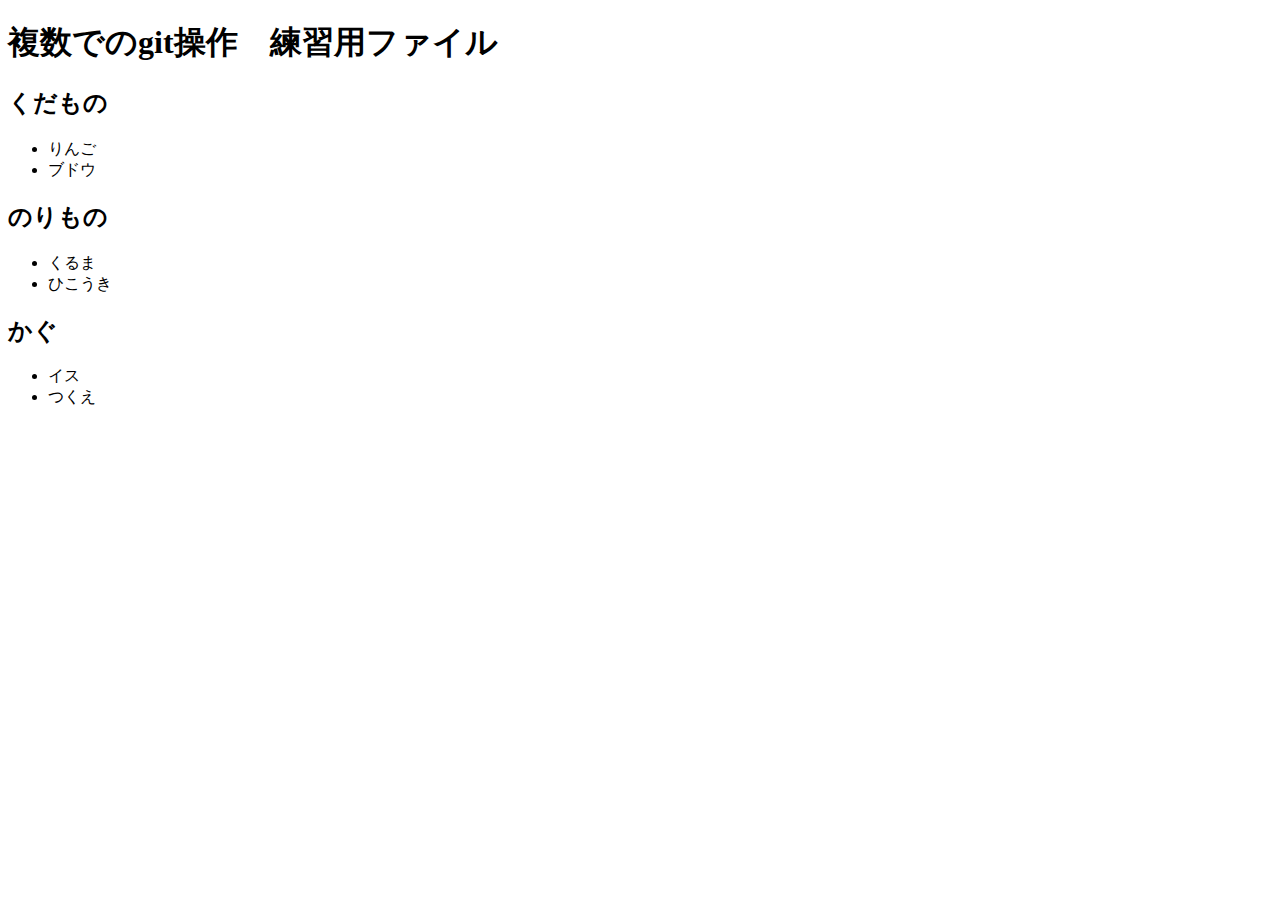
<file: version-control-test.html>
<!DOCTYPE html>

<html>

<head>
    <meta http-equiv="Content-Type" content="text/html; charset=UTF-8">
</head>

<body>
    <h1>複数でのgit操作　練習用ファイル</h1>
    <h2>くだもの</h2>
    <ul>
        <li>りんご</li>
        <li>ブドウ</li>
    </ul>
    <h2>のりもの</h2>
    <ul>
        <li>くるま</li>
        <li>ひこうき</li>
    </ul>
    <h2>かぐ</h2>
    <ul>
        <li>イス</li>
        <li>つくえ</li>
    </ul>
</body>

</html>
</file>
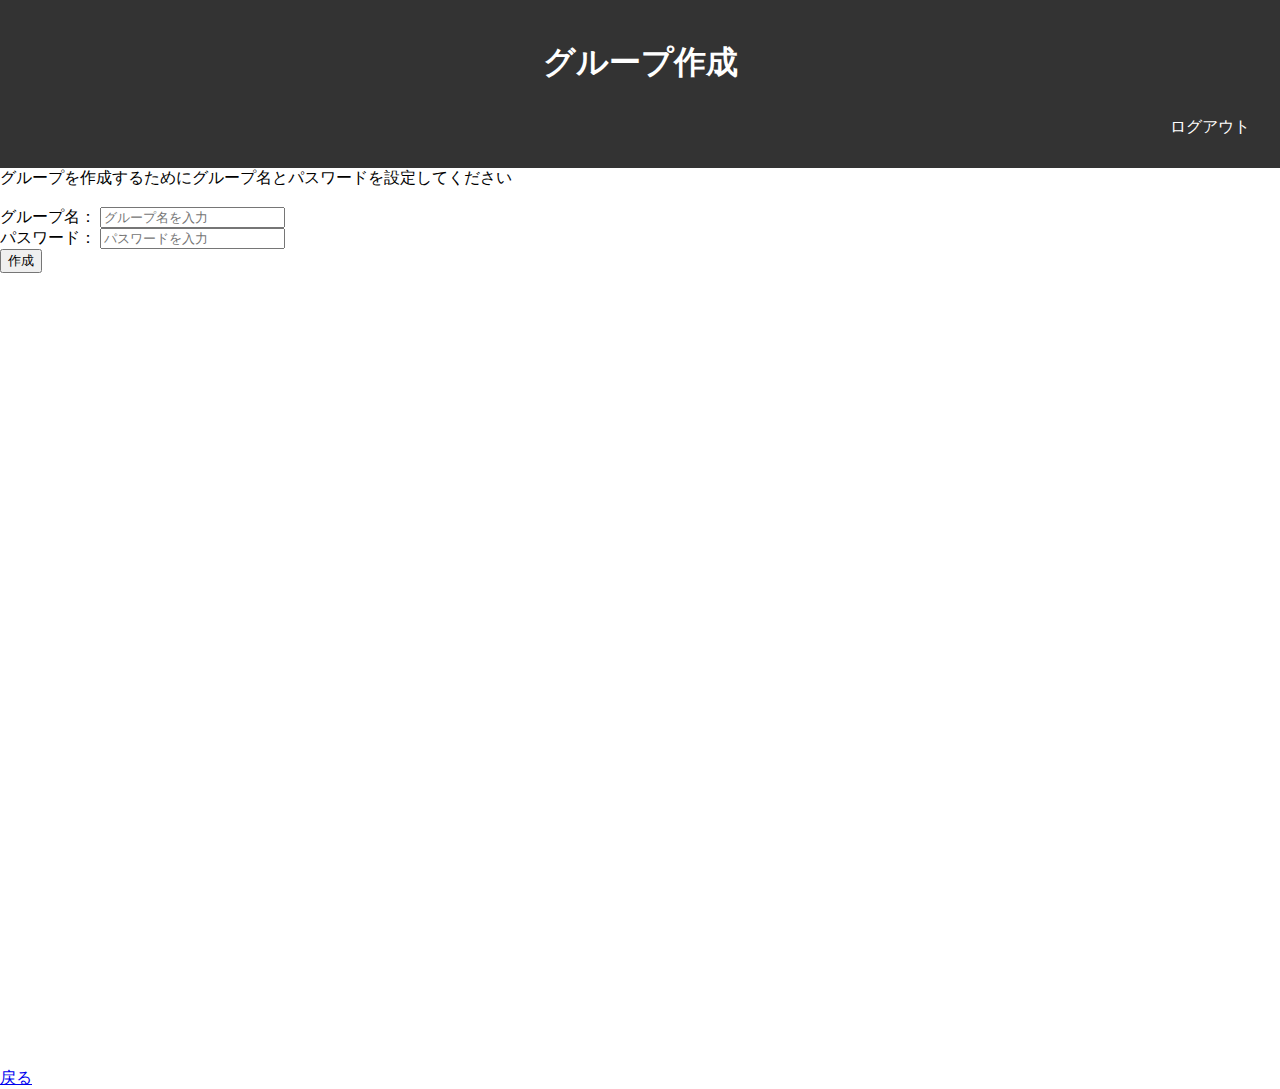
<file: vacant/creategroup.html>
<!DOCTYPE html>
<html>
<head>
  <title>グループ作成</title>
  <link rel="stylesheet" type="text/css" href="group.css">
</head>
<body>
  <header>
    <h1 class="title">グループ作成</h1>
    <a href="logout.html" class="logout-button">ログアウト</a>
  </header>
  <main>
    <pr>グループを作成するためにグループ名とパスワードを設定してください</pr>
    <br>

    <form>
      <label for="group-name">グループ名：</label>
      <input type="text" id="group-name" placeholder="グループ名を入力">
      <br>

      <label for="password">パスワード：</label>
      <input type="password" id="password" placeholder="パスワードを入力">
      <br>
      
      <button type="submit">作成</button>
    </form>
  </main>
  <footer>
    <a href="login.html" class="return-button">戻る</a>
  </footer>
</body>
</html>
</file>
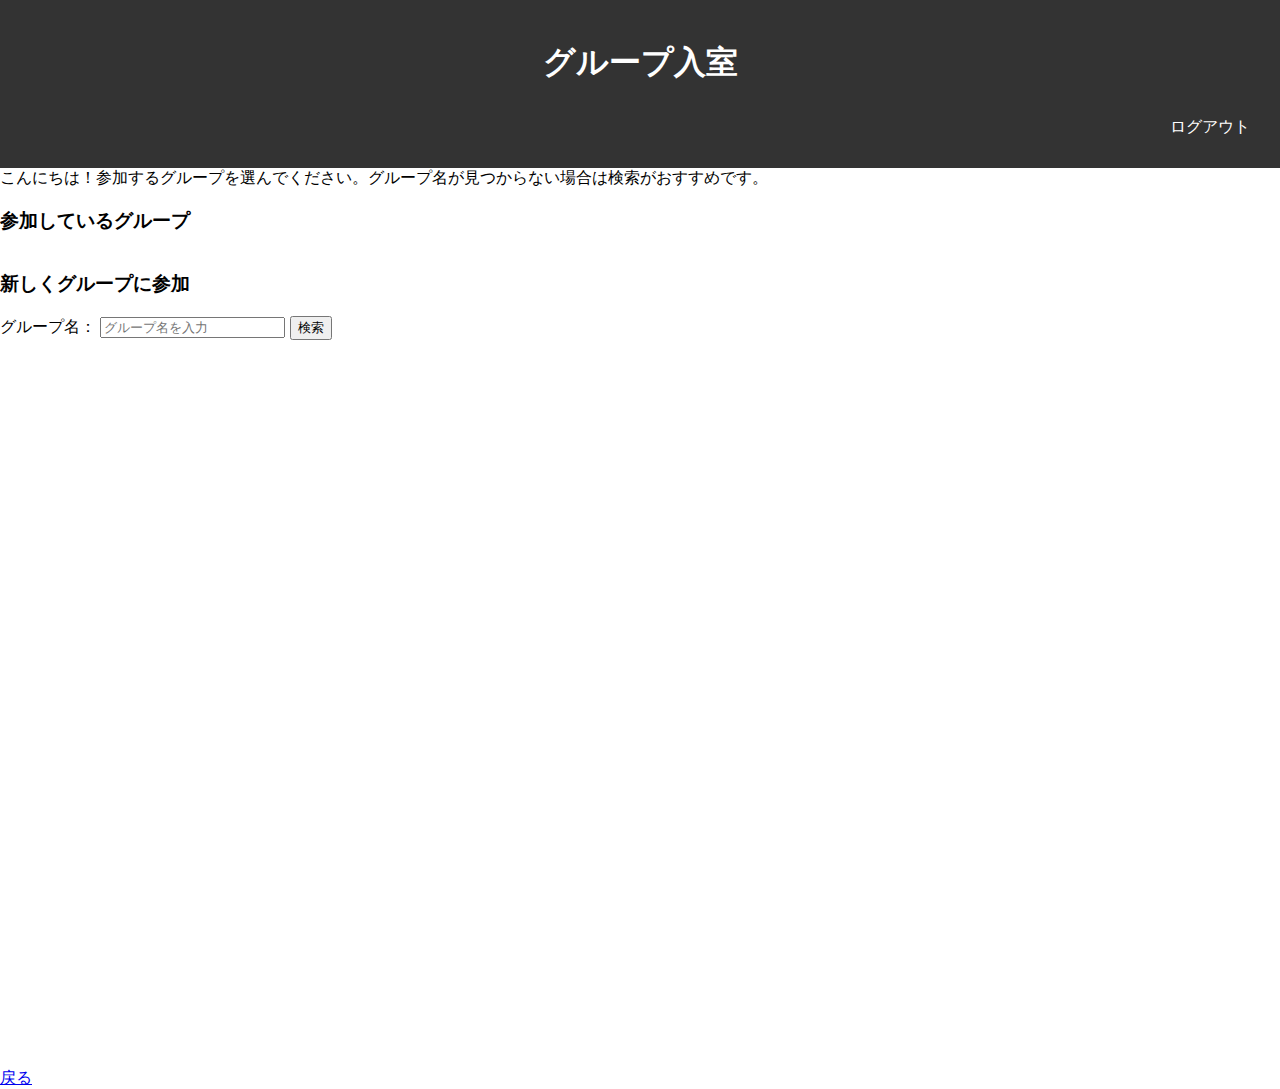
<file: vacant/entergroup.html>
<!DOCTYPE html>
<html>
<head>
  <title>グループ入室</title>
  <link rel="stylesheet" type="text/css" href="group.css">
</head>
<body>
  <header>
    <h1 class="title">グループ入室</h1>
    <a href="logout.html" class="logout-button">ログアウト</a>
  </header>
  <main>
    <pr>こんにちは！参加するグループを選んでください。グループ名が見つからない場合は検索がおすすめです。</pr>
    <h3>参加しているグループ</h3>
    <div class="display-box">
      <!-- 参加しているグループの表示ボックス -->
    </div>
    <h3>新しくグループに参加</h3>
    <form>
      <label for="group-name">グループ名：</label>
      <input type="text" id="group-name" placeholder="グループ名を入力">

      <button type="submit">検索</button>
    </form>
    <div class="display-box">
        
      <!-- 存在するグループの表示ボックス -->
      <!-- 検索結果の表示ボックス -->
    </div>
  </main>
  <footer>
    <a href="login.html" class="footer-button">戻る</a>
  </footer>
</body>
</html>
</file>
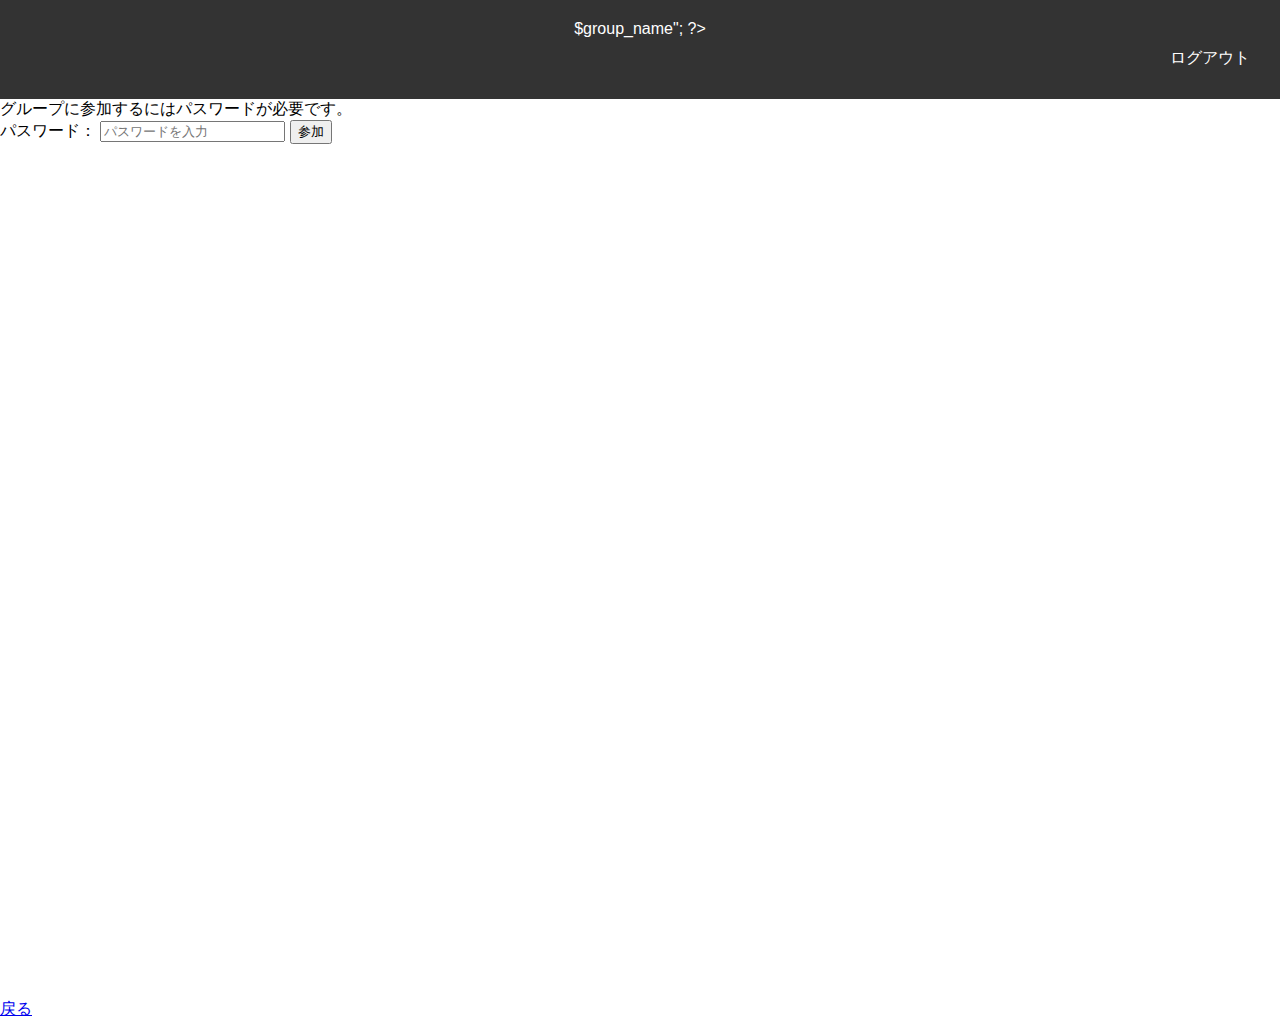
<file: vacant/enterpassword.html>
<!DOCTYPE html>
<html>
<head>
  <title>グループ入室</title>
  <link rel="stylesheet" type="text/css" href="group.css">
</head>
<body>
  <header>
    <?php
    //enter.htmlで入室したグループ名を取得
      $group_name = $_GET['group_name'];
      echo "<h1 class='title'>$group_name</h1>";
    ?>
    
      <!--入室したいグループ名の名前が出るようにする-->
    <a href="logout.html" class="logout-button">ログアウト</a>
  </header>
  <main>
    <pr>グループに参加するにはパスワードが必要です。</pr>
    <div class="display-box">
    </div>
    <form>
      <label for="password">パスワード：</label>
      <input type="password" id="password" placeholder="パスワードを入力">

      <button type="submit">参加</button>
      <!-- パスワードが間違ってたら間違ってますと出るようにする -->
    </form>
  </main>
  <footer>
    <a href="login.html" class="footer-button">戻る</a>
  </footer>
</body>
</html>
</file>
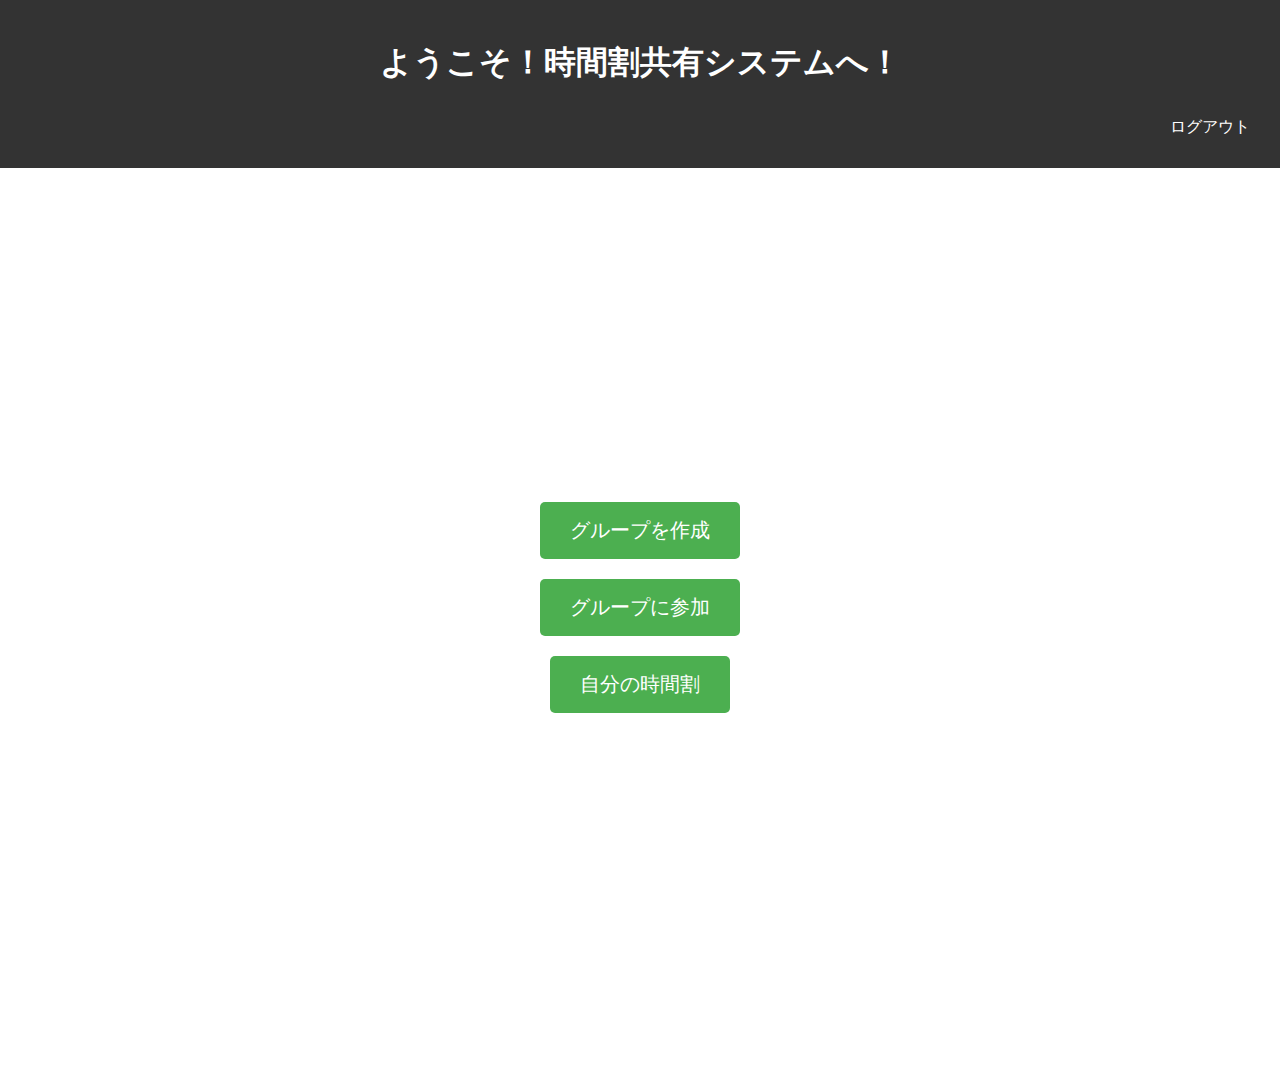
<file: vacant/login.html>
<!DOCTYPE html>
<html>
<head>
  <title>時間割共有システム</title>
  <link rel="stylesheet" type="text/css" href="login.css">
</head>
<body>
  <header>
    <h1>ようこそ！時間割共有システムへ！</h1>
    <a href="logout.html" class="logout-button">ログアウト</a>
  </header>
  <main>
    <div class="button-container">
      <a href="creategroup.html" class="large-button">グループを作成</a>
    </div>
    <div class="button-container">
      <a href="entergroup.html" class="large-button">グループに参加</a>
    </div>
    <div class="button-container">
      <a href="mytimetable.html" class="large-button">自分の時間割</a>
    </div>
  </main>
</body>
</html>
</file>
<file: vacant/group.css>
/* styles.css */
body {
    font-family: Arial, sans-serif;
    margin: 0;
    padding: 0;
  }
  
  header {
    background-color: #333;
    color: #fff;
    padding: 20px;
    text-align: center; /* ヘッダーのテキストを右寄せに変更 */
  }
  
  .logout-button {
    color: #fff;
    text-decoration: none;
    padding: 10px;
    border: none;
    background-color: transparent;
    display: flex;
    justify-content: flex-end;
  }
  
  main {
    display: flex;
    flex-direction: column;
    align-items: left;
    justify-content: left;
    height: 100vh;
  }
  
  .button-container {
    margin-bottom: 20px;
  }
</file>
<file: vacant/login.css>
/* styles.css */
body {
    font-family: Arial, sans-serif;
    margin: 0;
    padding: 0;
  }
  
  header {
    background-color: #333;
    color: #fff;
    padding: 20px;
    text-align: center; /* ヘッダーのテキストを右寄せに変更 */
  }
  
  .logout-button {
    color: #fff;
    text-decoration: none;
    padding: 10px;
    border: none;
    background-color: transparent;
    display: flex;
    justify-content: flex-end;
  }
  
  main {
    display: flex;
    flex-direction: column;
    align-items: center;
    justify-content: center;
    height: 100vh;
  }
  
  .button-container {
    margin-bottom: 20px;
  }
  
  .large-button {
    display: inline-block;
    padding: 15px 30px;
    background-color: #4CAF50;
    color: #fff;
    text-decoration: none;
    font-size: 20px;
    border: none;
    border-radius: 5px;
  }
</file>
